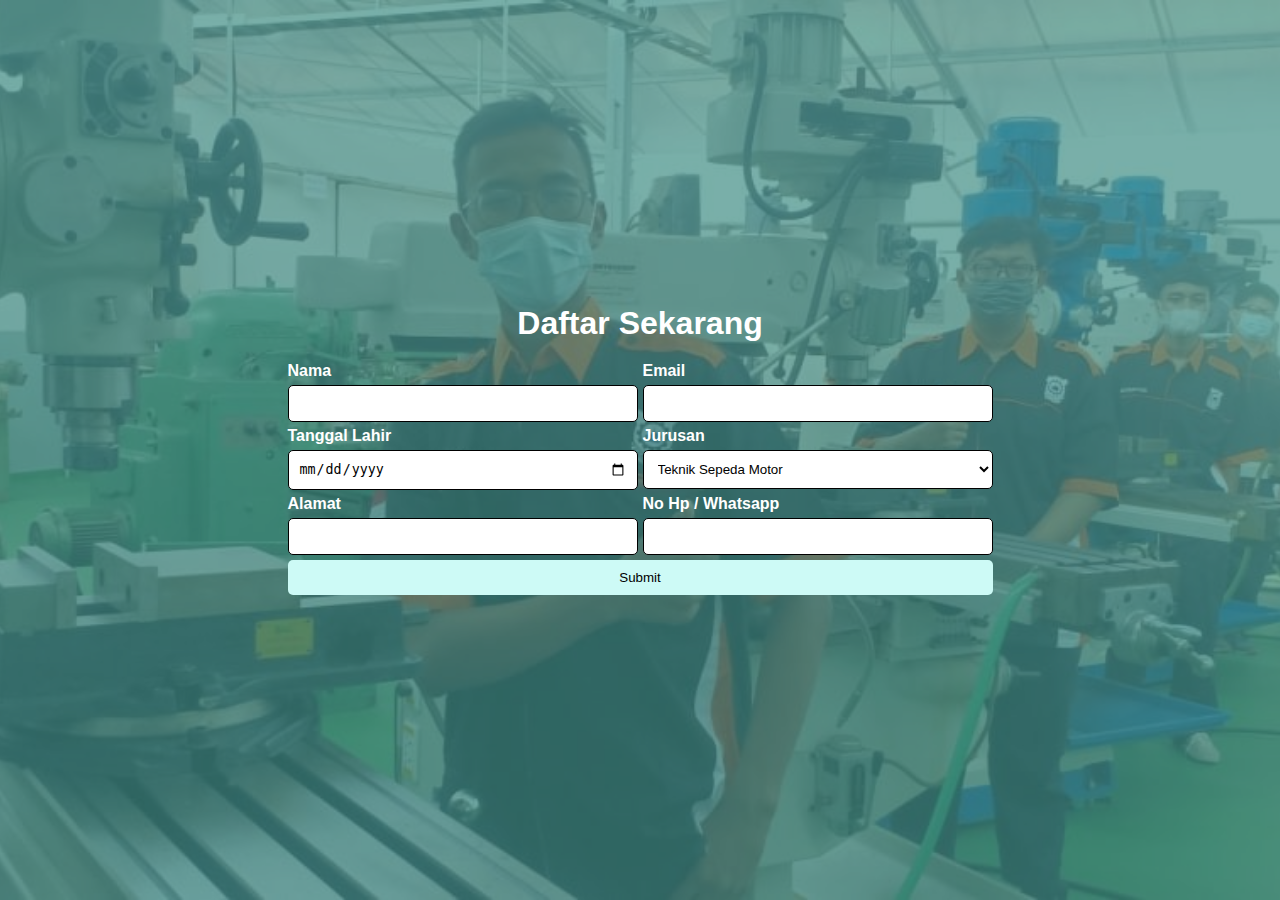
<file: register.html>
<!DOCTYPE html>
<html lang="en">
<head>
    <meta charset="UTF-8">
    <meta name="viewport" content="width=device-width, initial-scale=1.0">
    <title>SMK Strada Jakarta - Daftar</title>
    <!-- link css -->
    <link rel="stylesheet" href="css/register.css">
    <link rel="stylesheet" href="css/style.css">
    <!-- link ico -->
    <link rel="shortcut icon" href="assets/logo-smk.png" type="image/x-icon">
</head>
<body>
    <div class="register-bg">
        <div class="content container">
            <h1>Daftar Sekarang</h1>
            <form class="daftar container">
                <div class="form-group container">
                    <div class="form-name">
                        <label for="nama">Nama</label>
                        <input type="text" id="nama">
                    </div>
                    <div class="form-email">
                        <label for="email">Email</label>
                        <input type="email" id="email">
                    </div>
                </div>
                <div class="form-group container">
                    <div class="form-tanggal">
                        <label for="tanggal">Tanggal Lahir</label>
                        <input type="date" id="tanggal">
                    </div>
                    <div class="form-jurusan">
                        <label for="jurusan">Jurusan</label>
                        <select name="jurusan">
                            <option value="motor">Teknik Sepeda Motor</option>
                            <option value="mesin">Teknik Mesin</option>
                            <option value="mekatronika">Teknik Mekatronika</option>
                            <option value="informatika">Teknik Informatika dan Komputer</option>
                        </select>
                    </div>
                </div>
                <div class="form-group container">
                    <div class="form-alamat">
                        <label for="address">Alamat</label>
                        <input type="text" id="address">
                    </div>
                    <div class="form-telepon">
                        <label for="telepon">No Hp / Whatsapp</label>
                        <input type="text" id="telepon">
                    </div>
                </div>
                <button class="btn-daftar">Submit</button>
            </form>
        </div>
    </div>
</body>
</html>
</file>
<file: css/register.css>
.register-bg {
    background: url("../assets/bg-daftar.jpeg");
    background-repeat: no-repeat;
    background-size: cover;
    background-position: center;
    position: relative;
    height: 100vh;
}

.register-bg .content.container {
    width: 100%;
    height: 100%;
    background-size: cover;
    background-position: center;
    background: rgba(64, 141, 134, 0.7);;
    justify-content: center;
    align-items: center;
    flex-direction: column;
    row-gap: 20px;
    color: white;
}


/* saya memberikan row-gap untuk mengatur jarak secara vertikal, row-gap adalah salah satu atribut flex yang merupakan layout css. untuk style-nya sendiri saya memanggil class bernama daftar dan container yang dibungkus class rergister-bg. .daftar.container artinya memanggil class daftar dan container. tag yang membungkus class register-bg di dalamnya ada tag div yang nama class-nya daftar dan container */
.register-bg .daftar.container {
    row-gap: 5px;
    flex-direction: column;
}

/* saya memberikan column-gap untuk mengatur jarak secara horizontal, column-gap adalah salah satu atribut flex yang merupakan layout css. untuk style-nya sendiri saya memanggil class bernama form-group dan container yang dibungkus class rergister-bg. .form-group.container artinya memanggil class form-group dan container. tag yang membungkus class register-bg di dalamnya ada tag div yang nama class-nya form-group dan container*/
.register-bg .form-group.container {
    column-gap: 5px;
}

.register-bg .form-jurusan {
    display: flex;
    flex-direction: column;
}

.register-bg .form-name, .register-bg .form-email, .register-bg .form-tanggal, .register-bg .form-jurusan, .register-bg .form-alamat, .register-bg .form-telepon {
    width: 350px;
}

.register-bg .form-name input, .register-bg .form-email input, .register-bg .form-tanggal input, .register-bg .form-jurusan select, .register-bg .form-alamat input, .register-bg .form-telepon input {
    padding: 10px;
    margin-top: 5px;
    margin-left: 0px;
    background-color: #ffff;
    border-radius: 5px;
    border: 1px solid black;
    color: black;
}

.register-bg .form-name label, .register-bg .form-email label, .register-bg .form-tanggal label, .register-bg .form-jurusan label, .register-bg .form-alamat label, .register-bg .form-telepon label {
    font-weight: bold;
}

.btn-daftar {
    background-color: #cdfaf6;
    color: black;
    border: none;
    outline: none;
    border-radius: 5px;
    padding: 10px 40px;
}
</file>
<file: css/style.css>
/* css reset */
*,
*::after,
*::before {
  margin: 0;
  padding: 0;
  box-sizing: border-box;
}

/* global */
html {
  scroll-behavior: smooth;
}

body {
  font-family: "Roboto", sans-serif;
  width: 100%;
}

img {
  width: 100%;
}

ul {
  list-style: none;
}

.container {
  display: flex;
}

a {
  color: inherit;
  text-decoration: none;
}

a:hover {
  color: #cdfaf6;
}

input::placeholder,
textarea::placeholder {
  color: #cdfaf6;
}

input,
textarea {
  width: 100%;
  margin-left: 10px;
  background-color: #408d86;
  color: white;
  outline: none;
  border: none;
}

.tentang,
.fasilitas,
.jurusan,
.kontak {
  padding: 32px;
}

.tentang,
.jurusan,
.profile {
  background-color: #e0f2f1;
}

.sec-title {
  font-size: 48px;
}

button {
  cursor: pointer;
}

/* header */
header {
  background-color: #408d86;
  color: white;
  padding: 10px 20px;
}

/* memberikan margin-left di image di dalam tag header supaya gambarnya bergeser ke kiri */
header img {
  margin-left: 550px;
}

header .container {
  justify-content: space-between;
  align-items: center;
}

header .logo img {
  width: 50px;
}

header nav ul {
  display: flex;
  align-items: center;
  column-gap: 22px;
}

header nav .btn-daftar {
  background-color: #cdfaf6;
  color: black;
  border: none;
  outline: none;
  border-radius: 5px;
  padding: 10px 40px;
  margin-left: 20px;
}

/* banner */
.banner {
  background: url("../assets/banner.jpg");
  background-repeat: no-repeat;
  background-size: cover;
  background-position: center;
  position: relative;
  height: 100vh;
}

.banner .container {
  width: 100%;
  height: 100%;
  flex-direction: column;
  justify-content: center;
  align-items: center;
  color: white;
  font-size: 64px;
  background: rgba(64, 141, 134, 0.5);
}

/* tentang */
.tentang .tentang-sejarah .container {
  column-gap: 20px;
}

.tentang .tentang-sejarah .tentang-isi p {
  color: #728f9e;
}

.tentang .container .tentang-gambar img {
  width: 500px;
}

.tentang .tentang-isi.container {
  flex-direction: column;
  row-gap: 18px;
}

/* fasilitas */
.fasilitas {
  background-color: #408d86;
  color: #d0ebea;
}

.fasilitas h2 {
  color: #ffff;
}

.fasilitas .container {
  flex-direction: column;
  row-gap: 50px;
}

.fasilitas .sec-title {
  text-align: center;
}

/* dengan memberikan column-gap fungsinya untuk memberikan jarak secara horizonta, kenapa menggunakan column-gap karena awalnya saya menggunakan flexbox yaitu sebuah layout css. untuk pemanggilannya saya memanggil class container yang dibungkus class fasilitas-content dan dibungkus lagi dengan class fasilitas  */
.fasilitas .fasilitas-content .container {
  flex-direction: row;
  justify-content: space-evenly;
  column-gap: 100px;
}

.fasilitas .fasilitas-card {
  width: 30%;
  text-align: center;
}

.fasilitas .fasilitas-card img {
  width: 100%;
  height: 300px;
  object-fit: cover;
}

.fasilitas .fasilitas-card .fasilitas-title {
  margin-top: 8px;
  font-size: 21px;
}

/* jurusan */
.jurusan .container {
  flex-direction: column;
  row-gap: 50px;
}

.jurusan .sec-title {
  text-align: center;
}

.jurusan .jurusan-card {
  width: 24%;
  height: 250px;
  position: relative;
}

.jurusan .jurusan-card img {
  width: 100%;
  height: 250px;
  object-fit: cover;
}

.jurusan .jurusan-content {
  width: 100%;
  height: 100%;
  top: 0;
  left: 0;
  bottom: 0;
  position: absolute;
  background: rgba(64, 141, 134, 0.5);
  display: flex;
  flex-direction: column;
  justify-content: center;
  align-items: center;
  opacity: 0;
  transition: 0.6s;
}

.jurusan .jurusan-layout.container {
  flex-direction: row;
  justify-content: space-evenly;
}

.jurusan .jurusan-content:hover {
  opacity: 1;
}

.jurusan .jurusan-card .jurusan-content h3 {
  color: white;
  font-size: 21px;
}

/* kontak */
.kontak {
  background-color: #408d86;
  color: white;
  text-align: center;
}

.kontak .container {
  flex-direction: column;
  row-gap: 50px;
}

.form-kontak .container {
  row-gap: 20px;
  justify-content: center;
  align-items: center;
  width: 100%;
}

.kontak .form-input {
  border: 1px solid #cdfaf6;
  border-radius: 10px;
  padding: 10px 12px;
  flex-direction: row;
  width: 50%;
}

.kontak .form-kontak .container .btn-submit {
  background-color: #cdfaf6;
  border: none;
  color: black;
  outline: none;
  border-radius: 5px;
  padding: 10px 40px;
  margin-left: 480px;
}

/* footer */
footer {
  background-color: #408d86;
  padding: 12px 32px;
  color: white;
  border-top: 1px solid white;
  display: flex;
  justify-content: space-between;
  align-items: center;
}

footer .social-media {
  display: flex;
  column-gap: 10px;
}
</file>
